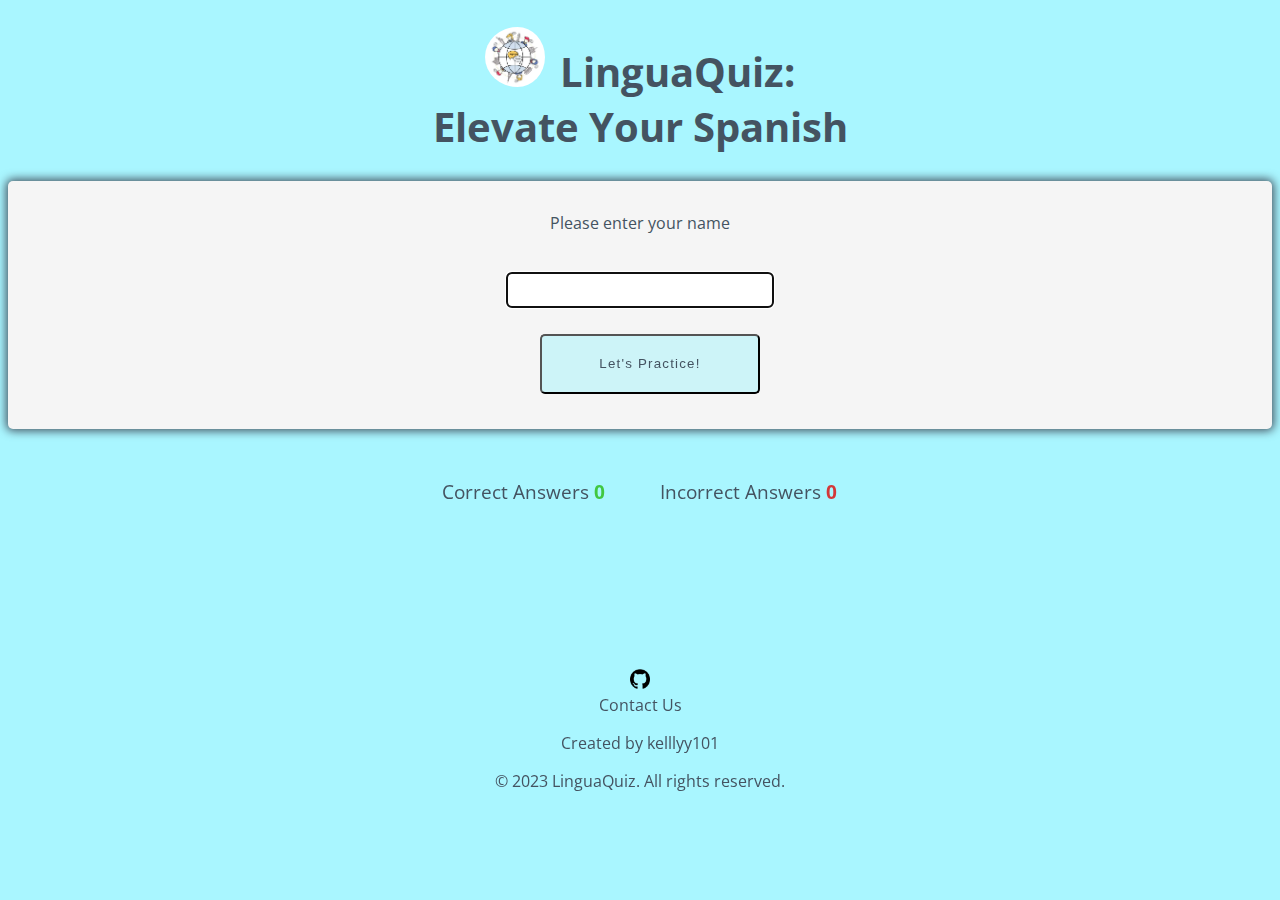
<file: index.html>
<!DOCTYPE html>
<html lang="en">

<head>
    <meta charset="UTF-8">
    <meta name="viewport" content="width=device-width, initial-scale=1.0">
    <meta name="keywords"
        content="Learn English, English Quiz, Test your knowledge, Beginners English, Intermediate English and Avanced" />
    <!-- font awesome and google fonts -->
    <link rel="stylesheet" href="https://use.fontawesome.com/releases/v5.7.2/css/all.css"
        integrity="sha384-fnmOCqbTlWIlj8LyTjo7mOUStjsKC4pOpQbqyi7RrhN7udi9RwhKkMHpvLbHG9Sr" crossorigin="anonymous">
    <link href="https://fonts.googleapis.com/css2?family=Open+Sans&display=swap" rel="stylesheet">
    <link rel="stylesheet" href="assets/css/style.css">
    <link rel="contact" href="form.html">
    <title>LinguaQuiz</title>
    <link rel="icon" type="image/png" sizes="32x32" href="assets/images/favicon-32x32.png">
</head>

<body>
    <h1 class="heading">
        <img class="logo" src="assets/images/logo-for-the-language-of-tourism-vector-10776661.webp" alt="logo">
        LinguaQuiz: <br>Elevate Your Spanish
    </h1>
    <!-- Main screen of game and name input -->
    <div class="user-input1" id="mainLoginScreen">

        <div>
            <p>Please enter your name
            <p>
                <br>
                <label><input type="text" id="user" name="user" class="username-input" maxlength=12
                        autofocus="autofocus"></label>
        </div>
        <button class="button-level" id="user-log">Let's Practice!</button>
        <p class="user-log-error" id="error-message">
            Please try again. <br>Username must be at least 1 character.
        </p>
    </div>
    <!-- Page offering different English levels -->
    <div class="user-input2" id="choose-level-screen">
        <h3>Choose your level</h3>
        <p id="username">${username}, </p>
        <div id="level-buttons">
            <!-- Buttons to select game level -->
            <button data-type="beginner" id="beginner-btn" class="button-level" type="button">Beginner</button>
            <button data-type="intermediate" id="intermediate-btn" class="button-level"
                type="button">Intermediate</button>
            <button data-type="advanced" id="advanced-btn" class="button-level" type="button">Advanced</button>
        </div>
    </div>
    <div id="question-box" class="container">
        <div id="question-container" class="hide">
            <div id="question">Question</div>
            <div id="timer-container">
                <div id="timer"><img src="assets/images/timericon.webp" alt="Timer" width="20" />
                    <span class="time-left">10s</span>
                </div>
            </div>
            <div id="answer-buttons" class="btn-grid">
                <button class="btn">Answer 1</button>
                <button class="btn">Answer 2</button>
                <button class="btn">Answer 3</button>
                <button class="btn">Answer 4</button>
            </div>
        </div>
        <div class="controls">
            <button id="start-btn" class="start-btn">Restart</button>
            <button id="next-btn" class="next-btn">Next</button>
        </div>
    </div>
    <div id="score-area" class="score-area">
        <p class="scores">Correct Answers <span id="score">0</span></p>
        <p class="scores">Incorrect Answers <span id="incorrect">0</span></p>
    </div>
    <div>
        <div id="score-message" class="hide">
            <h2>Well Done For Completing This Quiz!</h2>
            <h3>Your score is <span id="final-score"></span> out of 10.</h3>
        </div>
    </div>
    <footer class="footer">
        <div class="footer-left">
            <a href="https://github.com/kelllyy101" class="footer-link" target="_blank">
                <img class="github-img" src="assets/images/25231.png" alt="GitHub Icon">
            </a>
        </div>
        <div>
            <a class="footer-link" href="form.html">Contact Us</a>
        </div>
        <div class="footer-right">
            <p>Created by <a href="https://github.com/kelllyy101" class="footer-link" target="_blank">kelllyy101</a></p>
        </div>
        <div>
            <p>&copy; 2023 LinguaQuiz. All rights reserved.</p>
        </div>
    </footer>
    <noscript>
        Your browser does not support JavaScript!
    </noscript>
    <script src="assets/js/script.js"></script>
</body>

</html>
</file>
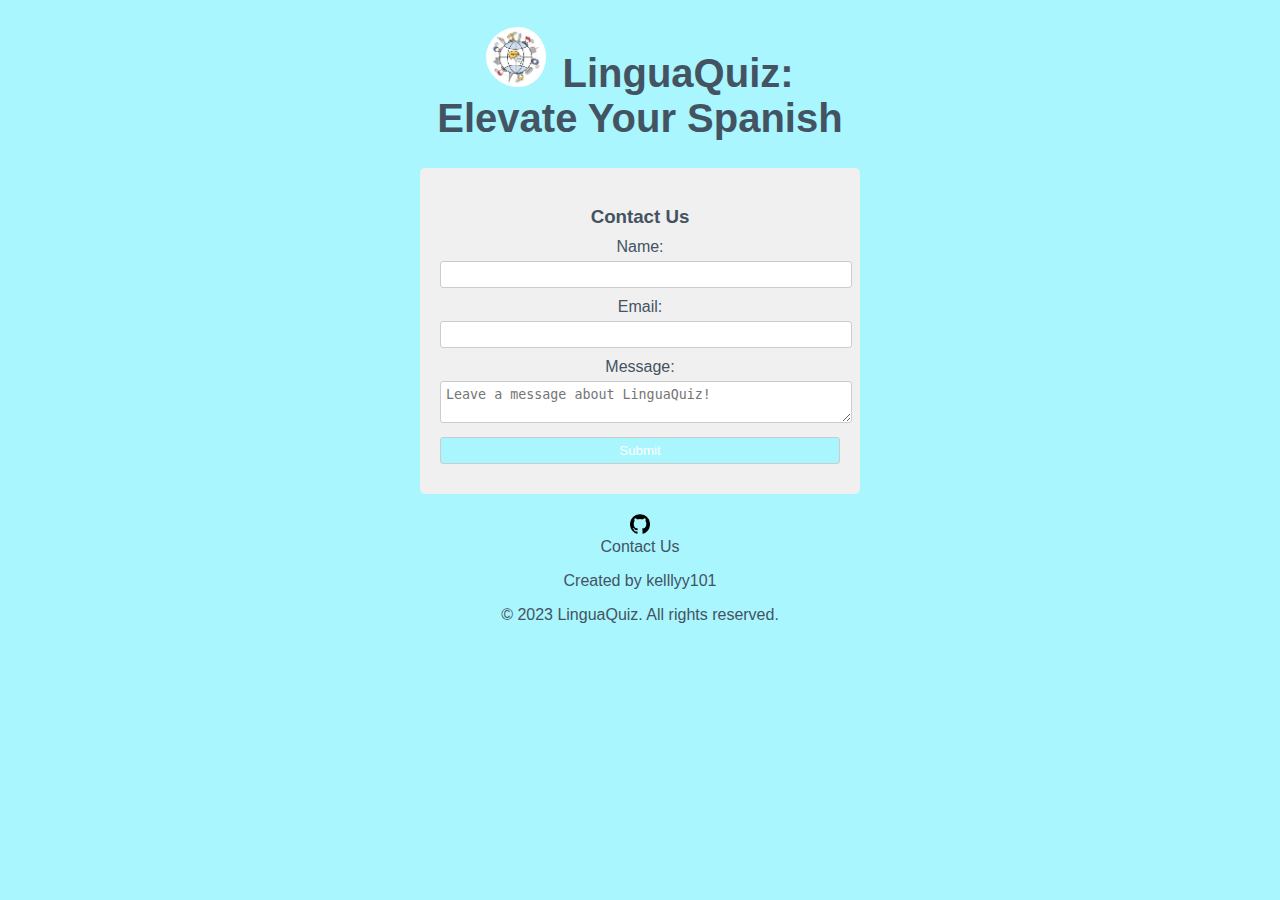
<file: form.html>
<!DOCTYPE html>
<html lang="en">

<head>
    <meta charset="UTF-8">
    <meta name="viewport" content="width=device-width, initial-scale=1.0">
    <title>Contact Us</title>
    <link rel="stylesheet" href="assets/css/style.css">
</head>

<body>
    <h1 class="heading">
        <img class="logo" src="assets/images/logo-for-the-language-of-tourism-vector-10776661.webp" alt="logo">
        LinguaQuiz: <br>Elevate Your Spanish
    </h1>
    <div id="contact-form">
        <h3>Contact Us</h3>
        <form>
            <label for="name">Name:</label>
            <input type="text" id="name" name="name" required>

            <label for="email">Email:</label>
            <input type="email" id="email" name="email" required>

            <label for="message">Message:</label>
            <textarea id="message" name="message" placeholder="Leave a message about LinguaQuiz!" required></textarea>

            <input type="submit" value="Submit">
        </form>
    </div>
    <footer class="footer">
        <div class="footer-left">
            <a href="https://github.com/kelllyy101" class="footer-link" target="_blank">
                <img class="github-img" src="assets/images/25231.png" alt="GitHub Icon">
            </a>
        </div>
        <div>
            <a class="footer-link" href="form.html">Contact Us</a>
        </div>
        <div class="footer-right">
            <p>Created by <a href="https://github.com/kelllyy101" class="footer-link" target="_blank">kelllyy101</a></p>
        </div>
        <div>
            <p>&copy; 2023 LinguaQuiz. All rights reserved.</p>
        </div>
    </footer>
</body>

</html>
</file>
<file: assets/css/style.css>
/* Overall style */

body {
    background-color: rgb(169, 246, 255);
    font-family: "Open Sans", sans-serif;
    color: #445361;
    text-align: center;
}

/* Heading */

.heading {
    text-align: center;
    font-size: 2.5rem;
}

.logo {
    height: 60px;
    padding-right: 5px;
    border-radius: 50%;
}

/* Main Game layout */
.user-input1 {
    display: block;
    background-color: whitesmoke;
    border-radius: 5px;
    padding: 15px;
    box-shadow: 0 0 10px 2px;
}

#error-message {
    display: none;
}

/* Style for message when no user input & correct answer when not guessed */
.user-log-error {
    display: none;
    font-size: 75%;
    color: rgb(244, 33, 33);
    padding-top: 1.2rem;
    padding: 1.2rem 0.5rem 0;
}

.user-input2 {
    display: none;
    background-color: white;
    border-radius: 5px;
    padding: 15px;
    box-shadow: 0 0 10px 2px;
}

.container {
    display: none;
    background-color: white;
    border-radius: 5px;
    padding: 15px;
    box-shadow: 0 0 10px 2px;
}

.game-area {
    background-color: #E6ECF0;
    box-sizing: border-box;
    width: 85%;
    height: 65vh;
    max-height: 450px;
    max-width: 830px;
    margin-left: auto;
    margin-right: auto;
    padding: 1%;
}

.question-area {
    width: 50%;
    font-size: 2rem;
    margin: auto;
    padding: 50px 0;
}

.question-area span {
    padding: 0 15px;
}

.score-area {
    margin: 5px auto;
    width: 60%;
    font-size: 1.2rem;
    margin-bottom: 100px;
    /* Adjust the margin value as needed */

}

.controls-area {
    width: 85%;
    margin: 30px auto;
}

#score {
    color: rgb(65, 199, 65);
    font-weight: bold;
}

#incorrect {
    color: rgb(211, 56, 56);
    font-weight: bold;
}

.answer-message {
    display: none;
    font-size: 1rem;
}

#answer-box {
    border: none;
    color: #445361;
    display: inline-block;
    height: 40px;
    width: 80px;
    font-size: 1.2rem;
}

.scores {
    display: inline-block;
    padding: 25px;
}

.hide {
    display: none;
}

/*Timer*/
#timer-container {
    display: flex;
    justify-content: flex-end;
    align-items: center;
    margin-right: 8rem;
}

/*Username input*/
.username-input {
    width: 260px;
    height: 30px;
    border-radius: 5px;
    margin-bottom: 10px;
}

/*Buttons*/
.button-level {
    background-color: rgb(205, 244, 248);
    color: #445361;
    width: 220px;
    height: 60px;
    border-radius: 5px;
    letter-spacing: 1.2px;
    margin-bottom: 20px;
    margin-left: 20px
}

.btn {
    width: 220px;
    height: 60px;
    font-family: "Open Sans", sans-serif;
    text-transform: uppercase;
    letter-spacing: 1.2px;
    color: white;
    margin: 10px;
    gap: 5px;
    border-radius: 5px;
    /*wait for visual effects for border radius*/
    color: #445361;
}

.btn:focus {
    outline: none;
}

#next-btn {
    display: inline;
    margin-left: 10px;
}

#start-btn {
    display: inline;
    margin-left: 10px;
}

.start-btn,
.next-btn {
    pointer-events: auto !important;
    cursor: pointer;
    width: 220px;
    height: 60px;
    font-family: "Open Sans", sans-serif;
    text-transform: uppercase;
    letter-spacing: 1.2px;
    color: white;
    margin: 10px;
    gap: 5px;
    border-radius: 5px;
    /*wait for visual effects for border radius*/
    color: #445361;
}

/*Footer*/
footer {
    bottom: 0;
    left: 0;
    width: 100%;
    background-color: rgb(169, 246, 255);
    padding: 20px 0;
    text-align: center;
}

.footer-left img {
    width: 20px;
    height: 20px;
}

.footer .container {
    max-width: 960px;
    margin: 0 auto;
}

/* Media queries */

@media (max-width: 414px) {
    .controls-area {
        width: 100%;
    }


    .question-area {
        padding: 10% 0;
        width: 100%;
    }

    .question-area span {
        padding: 0;
    }

    .answer-message {
        display: block;
    }

    #answer-box {
        display: block;
        margin: 0 auto;
    }

    .btn--gray {
        margin-top: 0;
    }

    .score-area {
        width: 100%;
    }

    .scores {
        margin: 0.5em auto;
        display: block;
        padding: 5px;
    }

    .heading {
        font-size: 2rem;
    }
}

.correct {
    background-color: rgb(184, 255, 184);
    pointer-events: none;
}

.wrong {
    background-color: rgb(251, 170, 170);
    pointer-events: none;
}

.white-text {
    color: white;
}

/*Footer*/
footer {
    bottom: 0;
    left: 0;
    width: 100%;
    background-color: rgb(169, 246, 255);
    padding: 20px 0;
    text-align: center;
}

.footer .container {
    max-width: 960px;
    margin: 0 auto;
}

/*Footer Links*/
.footer-link {
    color: inherit;
    text-decoration: none;
    transition: color 0.3s;
}

.footer-link:hover {
    font-size: 1.1em;
}

.github-img {
    transition: transform 0.2s;
}

.github-img:hover {
    transform: scale(1.1);
}

/*Form*/
#contact-form {
    max-width: 400px;
    margin: 0 auto;
    padding: 20px;
    background-color: #f0f0f0;
    border-radius: 5px;
}

#contact-form h3 {
    text-align: center;
    margin-bottom: 10px;
}

#contact-form label {
    display: block;
    margin-bottom: 5px;
}

#contact-form input,
#contact-form textarea {
    width: 100%;
    padding: 5px;
    margin-bottom: 10px;
    border-radius: 3px;
    border: 1px solid #ccc;
}

#contact-form input[type="submit"] {
    background-color: rgb(169, 246, 255);
    color: white;
    cursor: pointer;
}

#contact-form input[type="submit"]:hover {
    background-color: rgb(108, 227, 241);
}

@media (max-width: 320px) {
    .username-input {
        width: 130px;
        height: 15px;
        border-radius: 5px;
        margin-bottom: 10px;
    }

    .button-level {
        background-color: rgb(205, 244, 248);
        color: #445361;
        width: 180px;
        height: 60px;
        border-radius: 5px;
        letter-spacing: 1.2px;
        margin-bottom: 10px;
        padding-bottom: 10px;
    }

    .game-area {
        height: 70vh;
    }

    .controls-area {
        width: 75%;
        margin: 10px auto;
    }

    .question-area {
        padding: 10px 0;
    }

    #timer-container {
        width: 20vh;
    }
}
</file>
